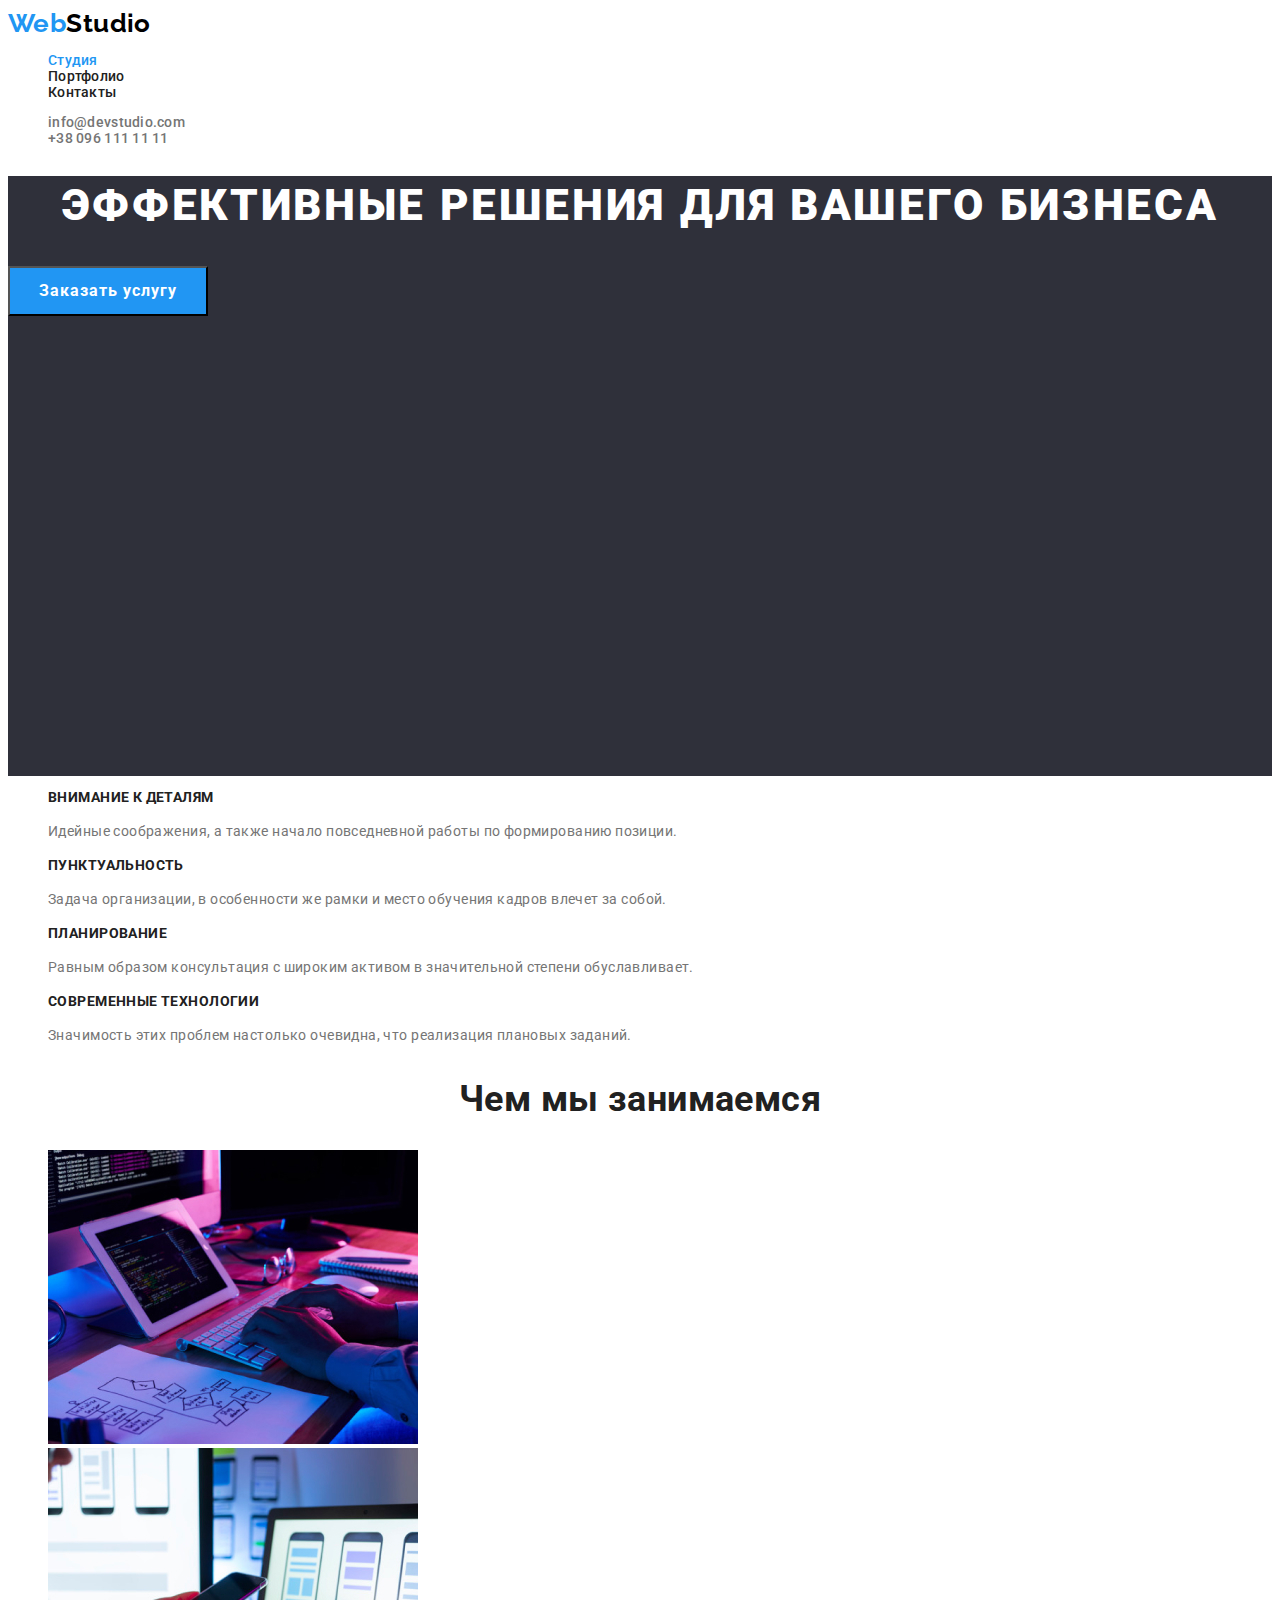
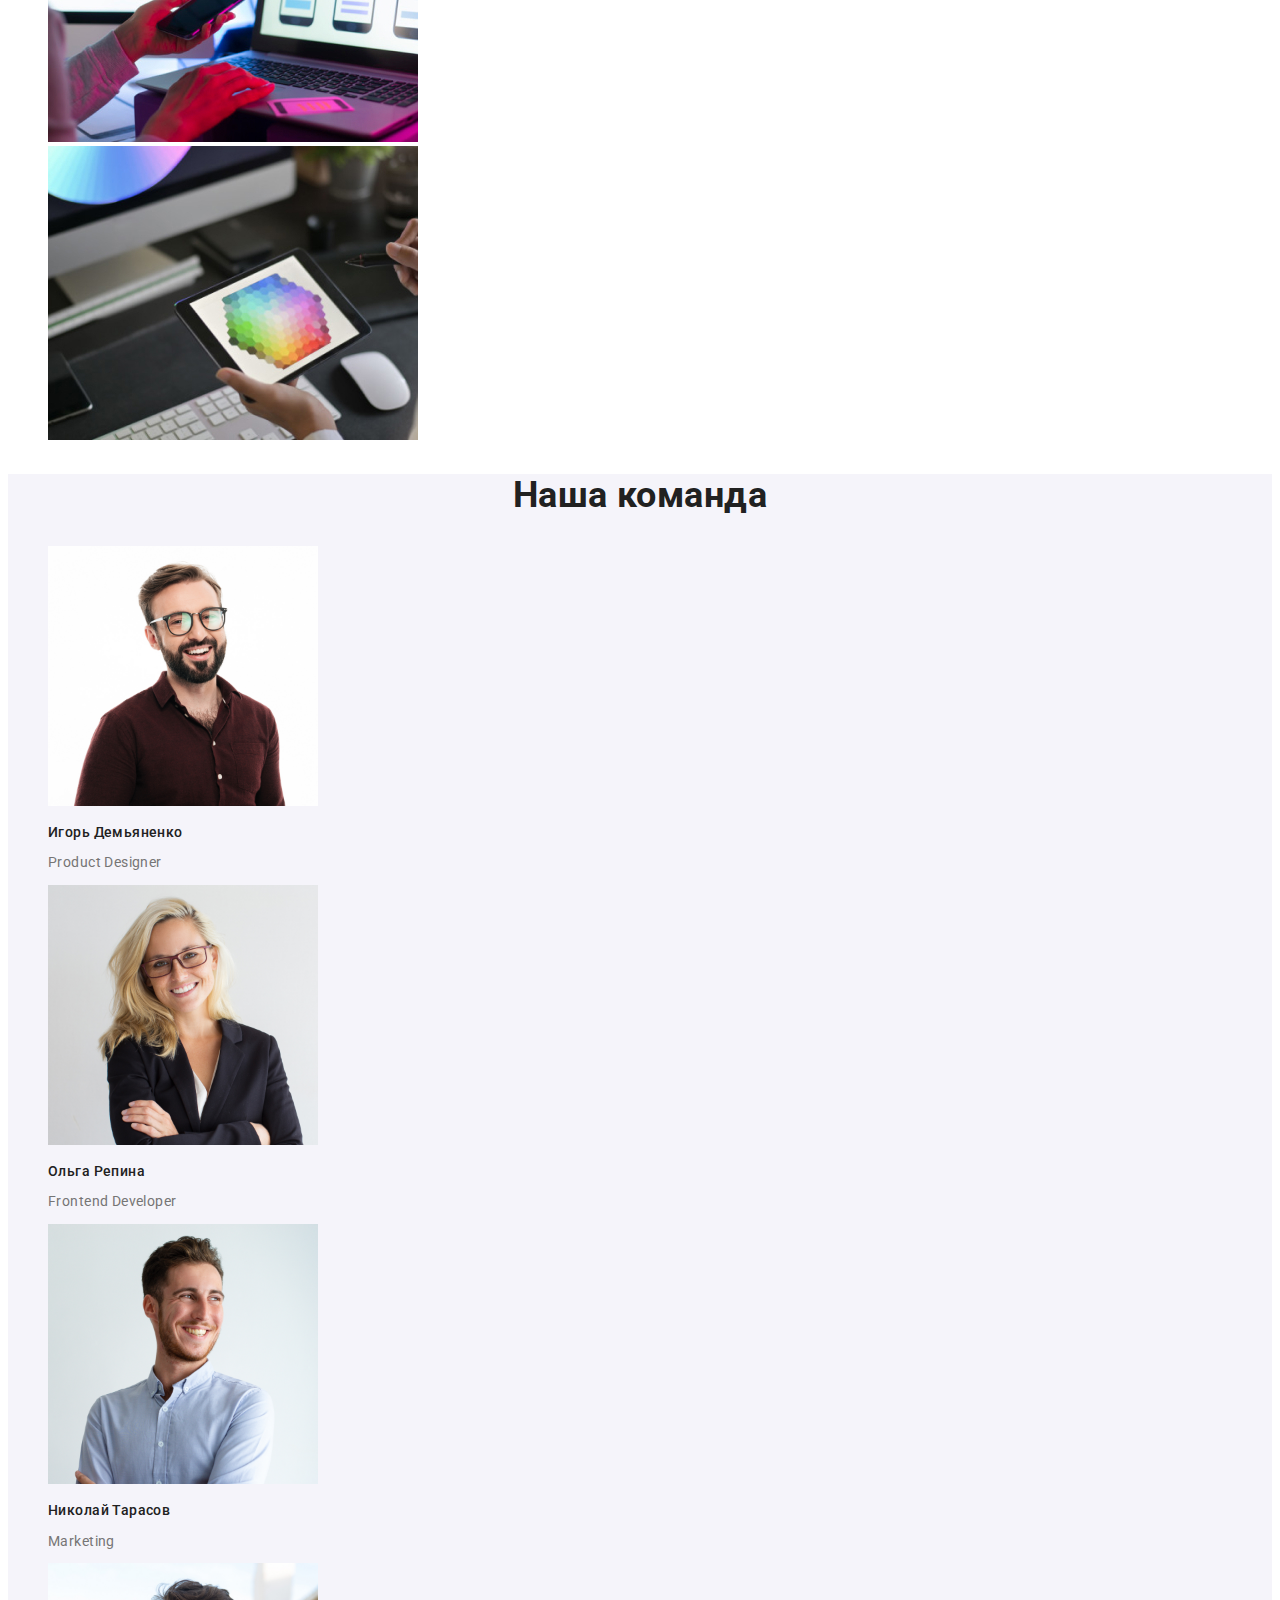
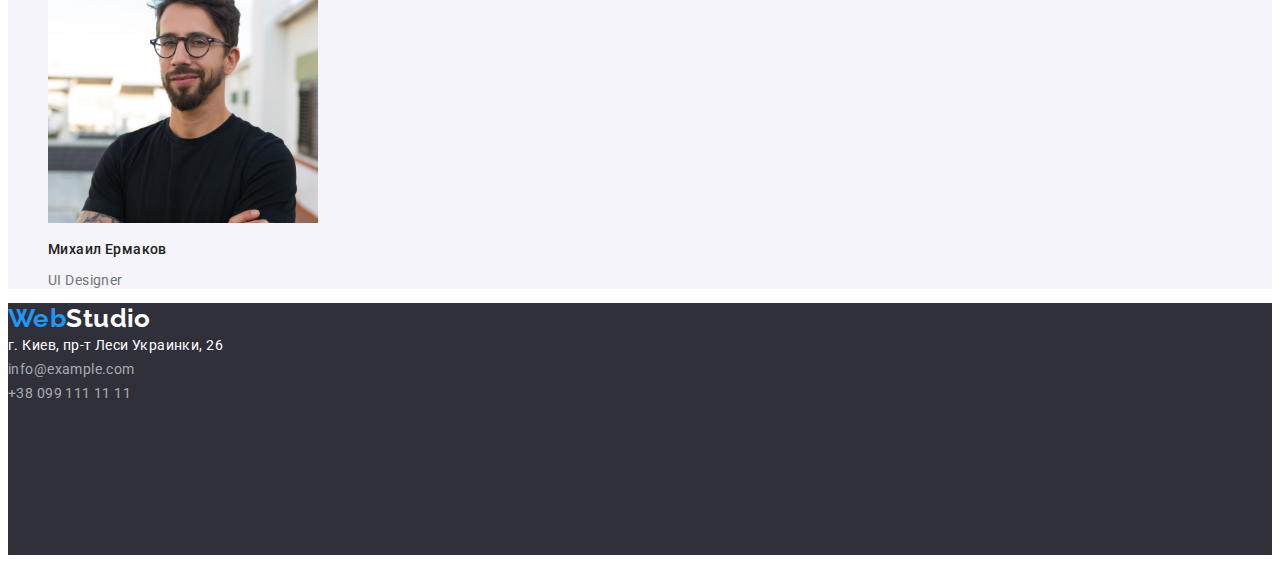
<file: index.html>
<!DOCTYPE html>
<html lang="ru">
  <head>
    <meta charset="UTF-8" />
    <meta name="viewport" content="width=device-width, initial-scale=1.0" />
    <title>Веб-студия</title>
    <link
      rel="stylesheet"
      href="https://cdnjs.cloudflare.com/ajax/libs/modern-normalize/1.0.0/modern-normalize.min.css"
      integrity="sha512-ISS7cAi1PEhQ8jnbJpJZMd29NlhNj4AWYyLOSp2CE/CsHxTCu+r+t0D2yoJudVrd0/8fTVPUVDzY5Tvli75u/g=="
      crossorigin="anonymous"
    />
    <link rel="preconnect" href="https://fonts.gstatic.com" />
    <link
      href="https://fonts.googleapis.com/css2?family=Raleway:wght@700&family=Roboto:wght@400;500;700;900&display=swap"
      rel="stylesheet"
    />
    <link rel="stylesheet" href="./css/styles.css" />
  </head>

  <body>
    <!--Шапка сайта-->
    <header class="header-page">
      <nav>
        <a href="./index.html" class="logo"
          ><span class="logo-start">Web</span
          ><span class="logo-end">Studio</span></a
        >
        <ul class="nav-site list">
          <li><a href="./index.html" class="nav-link current">Студия</a></li>
          <li><a href="./portfolio.html" class="nav-link">Портфолио</a></li>
          <li><a href="./index.html" class="nav-link">Контакты</a></li>
        </ul>
      </nav>
      <ul class="contact list">
        <li>
          <a href="mailto:info@devstudio.com" class="contact-link"
            >info@devstudio.com</a
          >
        </li>
        <li>
          <a href="tel:+380961111111" class="contact-link">+38 096 111 11 11</a>
        </li>
      </ul>
    </header>
    <!--Главная страница контента-->
    <main>
      <!--Герой-->
      <section class="main-box">
        <h1 class="main-title">Эффективные решения для вашего бизнеса</h1>
        <button class="button" type="button">Заказать услугу</button>
      </section>
      <!--Особенности-->
      <section class="features">
        <h2 hidden>Особенности</h2>
        <ul class="features-info list">
          <li>
            <h3 class="features-title">Внимание к деталям</h3>
            <p class="features-text">
              Идейные соображения, а также начало повседневной работы по
              формированию позиции.
            </p>
          </li>
          <li>
            <h3 class="features-title">Пунктуальность</h3>
            <p class="features-text">
              Задача организации, в особенности же рамки и место обучения кадров
              влечет за собой.
            </p>
          </li>
          <li>
            <h3 class="features-title">Планирование</h3>
            <p class="features-text">
              Равным образом консультация с широким активом в значительной
              степени обуславливает.
            </p>
          </li>
          <li>
            <h3 class="features-title">Современные технологии</h3>
            <p class="features-text">
              Значимость этих проблем настолько очевидна, что реализация
              плановых заданий.
            </p>
          </li>
        </ul>
      </section>
      <!--Основные направления-->
      <section class="direct">
        <h2 class="subtitle">Чем мы занимаемся</h2>
        <ul class="direct-info list">
          <li>
            <img
              src="./images/WorkofNout.jpg"
              alt="Программст работает за своим рбочим столом"
              width="370"
              height="294"
            />
          </li>
          <li>
            <img
              src="./images/WorkofTel.jpg"
              alt="Создатели работают в интерфейсе мобильного телефона"
              width="370"
              height="294"
            />
          </li>
          <li>
            <img
              src="./images/WorkofIpad.jpg"
              alt="Дизайнер работает с графиком выбора цвета на планшете"
              width="370"
              height="294"
            />
          </li>
        </ul>
      </section>
      <!--Команда-->
      <section class="team">
        <h2 class="subtitle">Наша команда</h2>
        <ul class="team-info list">
          <li>
            <img
              src="./images/ProductDes.jpg"
              alt="Фото мужчины дизайнера проекта"
              width="270"
              height="260"
            />
            <h3 class="team-name">Игорь Демьяненко</h3>
            <p lang="en" class="team-text">Product Designer</p>
          </li>
        </ul>
        <ul class="team-info list">
          <li>
            <img
              src="./images/FrontenedDev.jpg"
              alt="Фото женщины разработчика"
              width="270"
              height="260"
            />
            <h3 class="team-name">Ольга Репина</h3>
            <p lang="en" class="team-text">Frontend Developer</p>
          </li>
        </ul>
        <ul class="team-info list">
          <li>
            <img
              src="./images/Marketing.jpg"
              alt="Фото мужчины маркетолога"
              width="270"
              height="260"
            />
            <h3 class="team-name">Николай Тарасов</h3>
            <p lang="en" class="team-text">Marketing</p>
          </li>
        </ul>
        <ul class="team-info list">
          <li>
            <img
              src="./images/Desiner.jpg"
              alt="Фото мужчины дизайнера проекта"
              width="270"
              height="260"
            />
            <h3 class="team-name">Михаил Ермаков</h3>
            <p lang="en" class="team-text">UI Designer</p>
          </li>
        </ul>
      </section>
    </main>
    <!--Подвал сайта-->
    <footer class="footer-page">
      <a href="./index.html" class="logo"
        ><span class="logo-start">Web</span
        ><span class="logo-end-footer">Studio</span></a
      >
      <address class="address">
        г. Киев, пр-т Леси Украинки, 26 <br />
        <a href="mailto:info@example.com" class="address-link"
          >info@example.com</a
        >
        <br />
        <a href="tel:+380991111111" class="address-link">+38 099 111 11 11 </a>
      </address>
    </footer>
  </body>
</html>
</file>
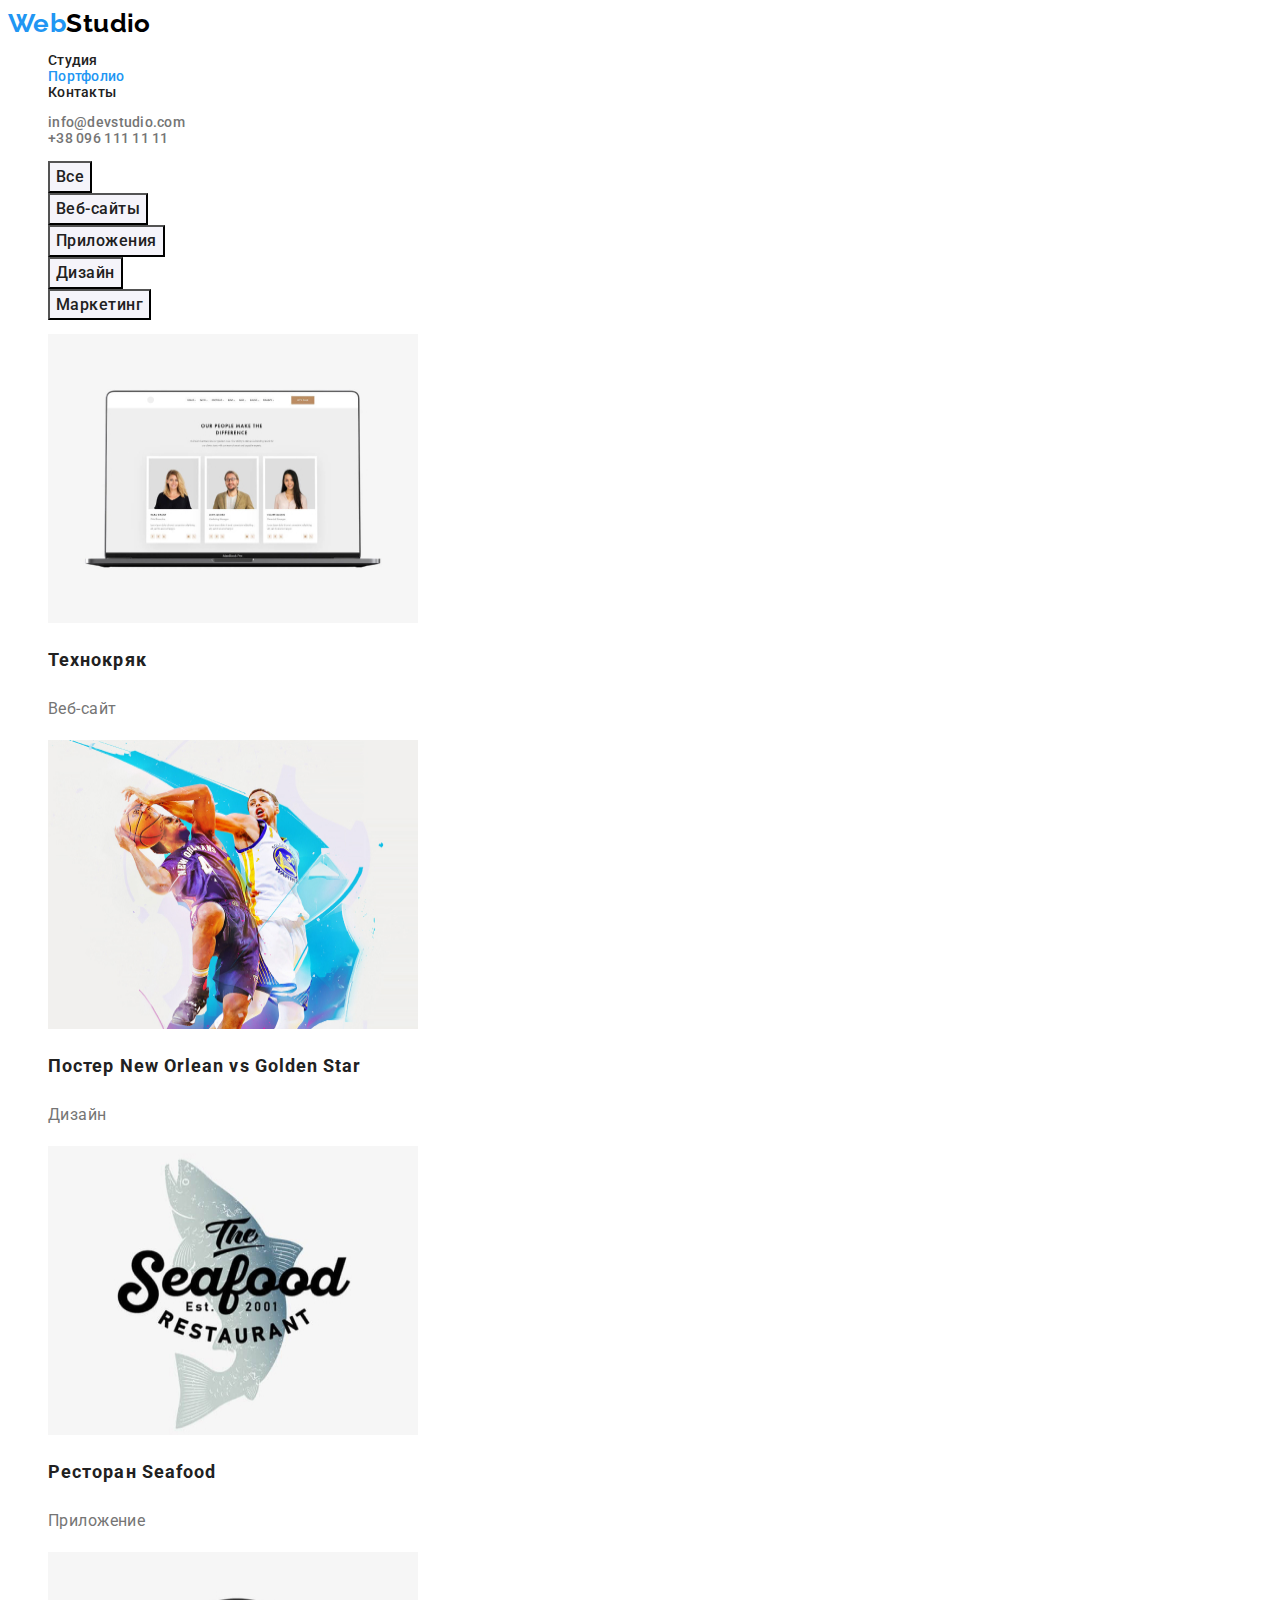
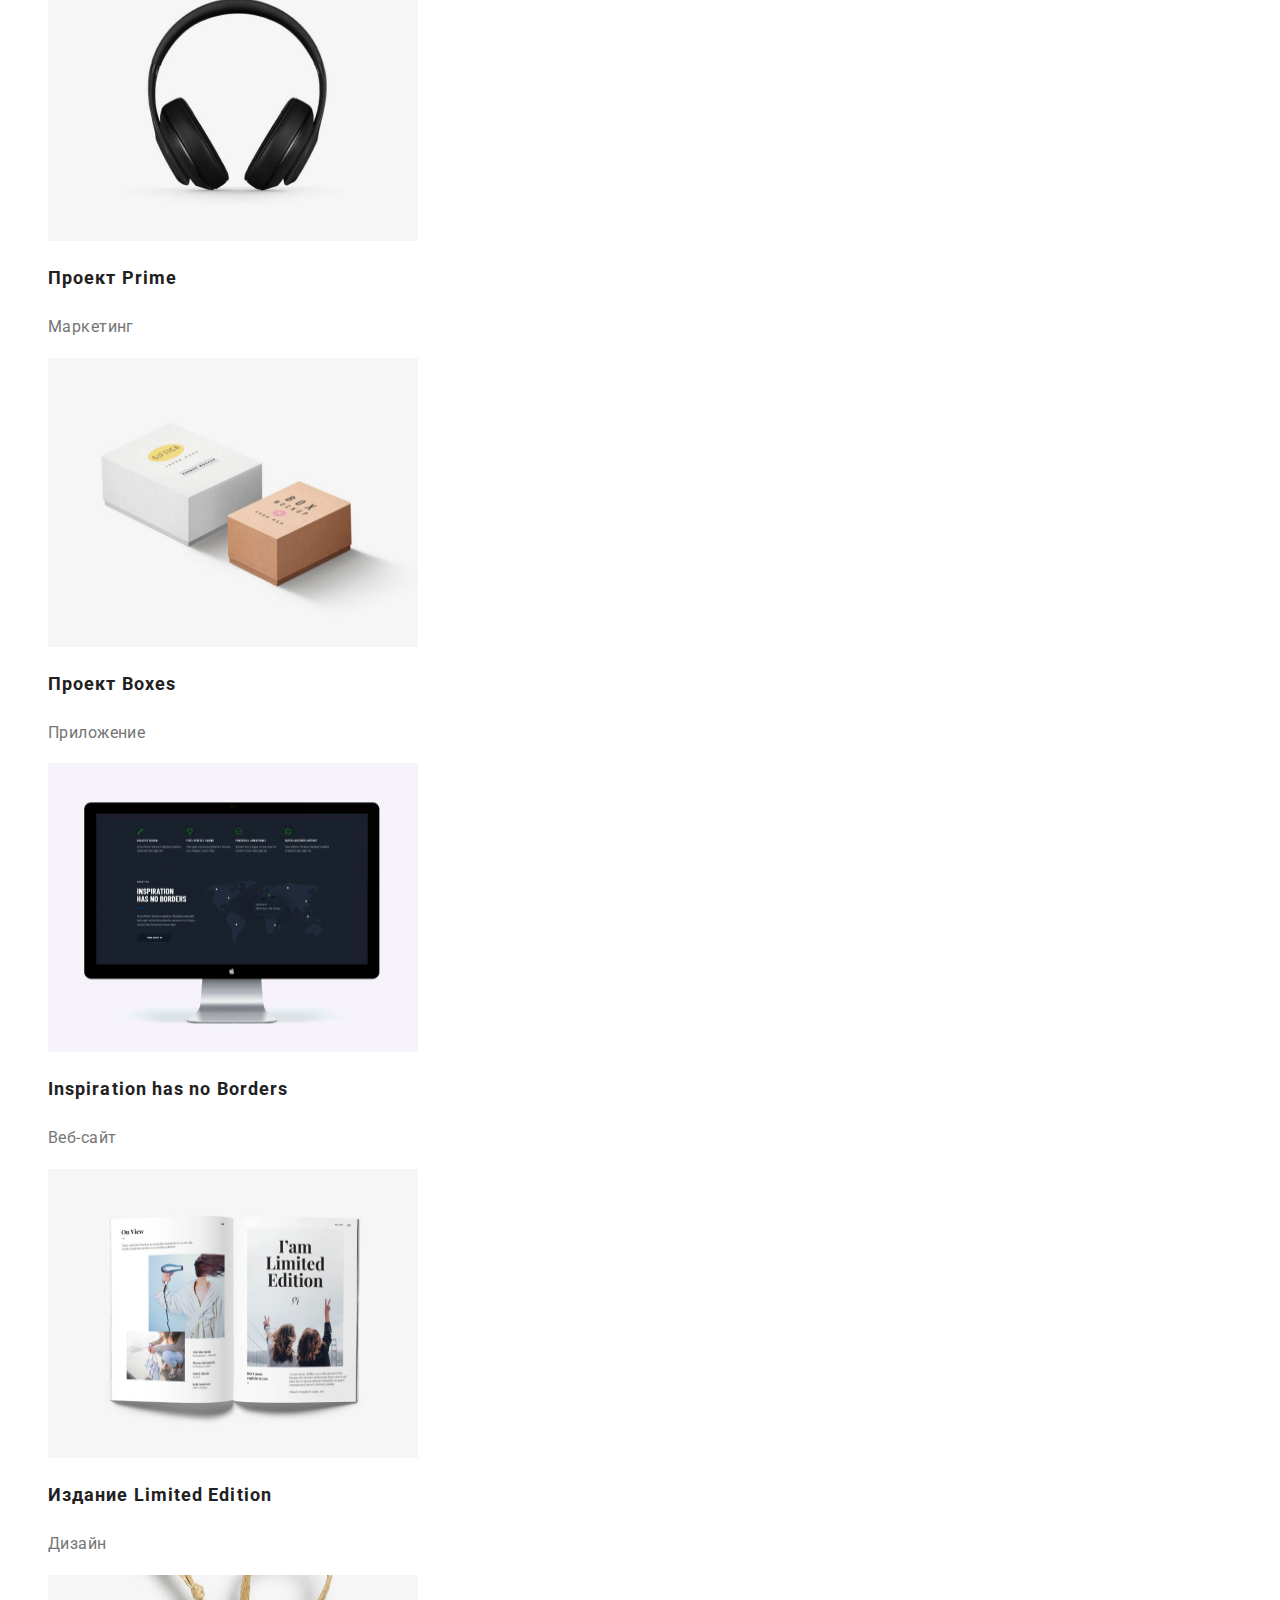
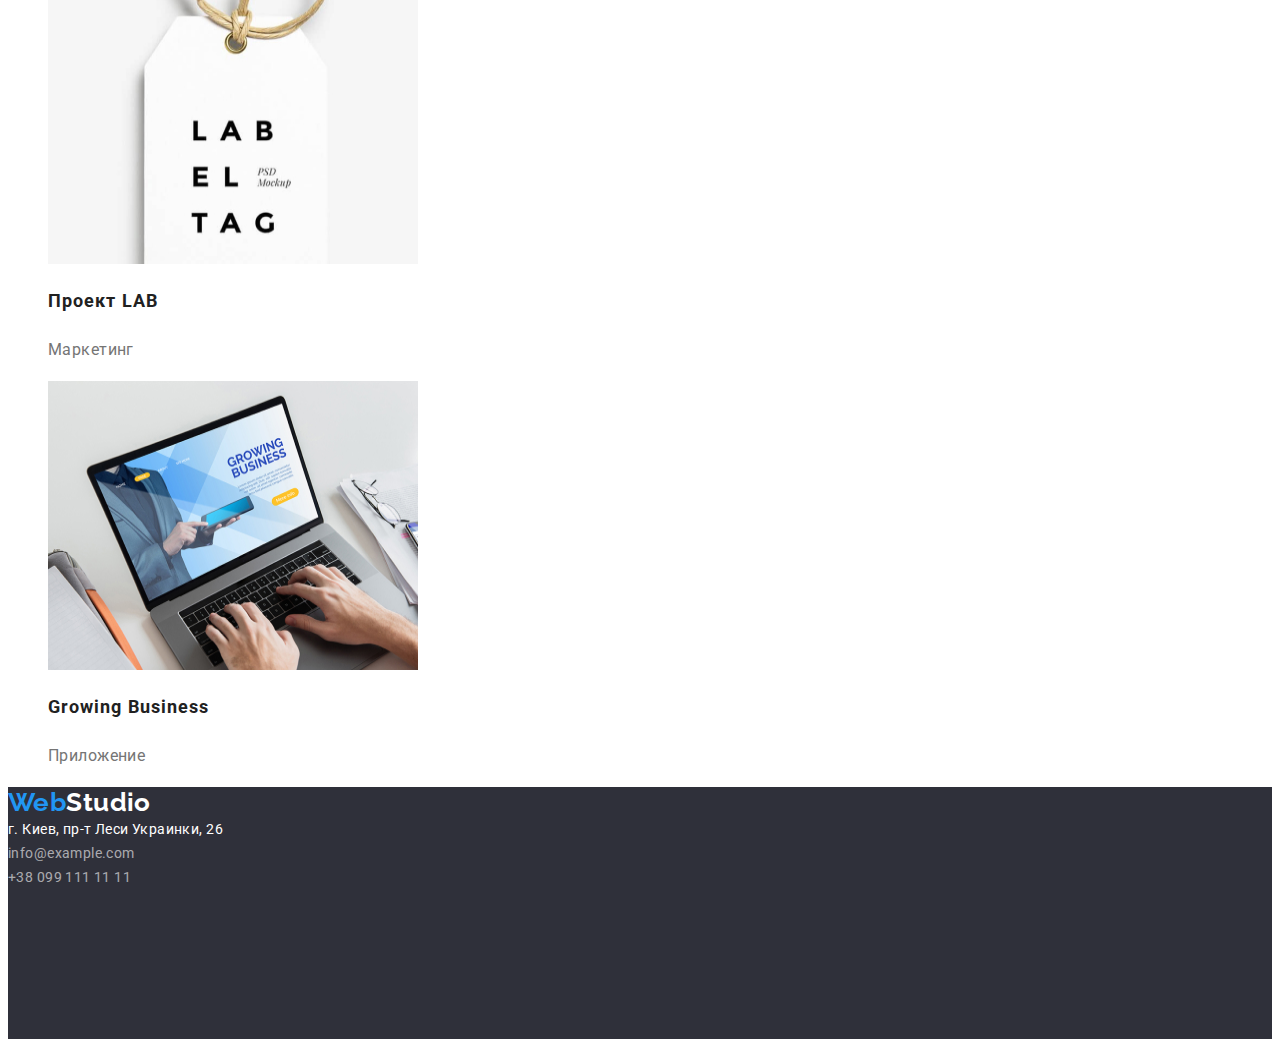
<file: portfolio.html>
<!DOCTYPE html>
<html lang="ru">
  <head>
    <meta charset="UTF-8" />
    <meta name="viewport" content="width=device-width, initial-scale=1.0" />
    <title>Портфолио</title>
    <link
      rel="stylesheet"
      href="https://cdnjs.cloudflare.com/ajax/libs/modern-normalize/1.0.0/modern-normalize.min.css"
      integrity="sha512-ISS7cAi1PEhQ8jnbJpJZMd29NlhNj4AWYyLOSp2CE/CsHxTCu+r+t0D2yoJudVrd0/8fTVPUVDzY5Tvli75u/g=="
      crossorigin="anonymous"
    />
    <link rel="preconnect" href="https://fonts.gstatic.com" />
    <link
      href="https://fonts.googleapis.com/css2?family=Raleway:wght@700&family=Roboto:wght@400;500;700;900&display=swap"
      rel="stylesheet"
    />
    <link rel="stylesheet" href="./css/styles.css" />
  </head>

  <body>
    <!--Шапка сайта-->
    <header class="header-page">
      <nav>
        <a href="./index.html" class="logo"
          ><span class="logo-start">Web</span
          ><span class="logo-end">Studio</span></a
        >
        <ul class="nav-site list">
          <li><a href="./index.html" class="nav-link">Студия</a></li>
          <li>
            <a href="./portfolio.html" class="nav-link current">Портфолио</a>
          </li>
          <li><a href="./index.html" class="nav-link">Контакты</a></li>
        </ul>
      </nav>
      <ul class="contact list">
        <li>
          <a class="contact-link" href="mailto:info@devstudio.com"
            >info@devstudio.com</a
          >
        </li>
        <li>
          <a class="contact-link" href="tel:+380961111111">+38 096 111 11 11</a>
        </li>
      </ul>
    </header>
    <!--Главная страница контента-->
    <main>
      <section class="project">
        <h1 hidden>Проекты</h1>
        <!--Кнопки-фильтры-->
        <ul class="btn-filter list">
          <li><button class="btn" type="button">Все</button></li>
          <li><button class="btn" type="button">Веб-сайты</button></li>
          <li><button class="btn" type="button">Приложения</button></li>
          <li><button class="btn" type="button">Дизайн</button></li>
          <li><button class="btn" type="button">Маркетинг</button></li>
        </ul>
        <!--Галерея проектов-->
        <ul class="project-info list">
          <li>
            <a href="#" class="project-link">
              <img
                src="./images/laptop.jpg"
                alt="Экран ноутбука с открытой страницей веб-сайта"
                width="370"
                height="289"
              />
              <h2 class="project-title">Технокряк</h2>
              <p class="project-text">Веб-сайт</p>
            </a>
          </li>
          <li>
            <a href="#" class="project-link">
              <img
                src="./images/poster.jpg"
                alt="Постер двух баскетболистов из команды Новый Орлеан и Золотая Звезда"
                width="370"
                height="289"
              />
              <h2 class="project-title">Постер New Orlean vs Golden Star</h2>
              <p class="project-text">Дизайн</p>
            </a>
          </li>
          <li>
            <a href="#" class="project-link">
              <img
                src="./images/logo-of-restaurent.jpg"
                alt="Логотип ресторана SeaFood"
                width="370"
                height="289"
              />
              <h2 class="project-title">Ресторан Seafood</h2>
              <p class="project-text">Приложение</p>
            </a>
          </li>
          <li>
            <a href="#" class="project-link">
              <img
                src="./images/headphones.jpg"
                alt="Беспроводные наушники"
                width="370"
                height="289"
              />
              <h2 class="project-title">Проект Prime</h2>
              <p class="project-text">Маркетинг</p>
            </a>
          </li>
          <li>
            <a href="#" class="project-link">
              <img
                src="./images/boxes.jpg"
                alt="Две коробки"
                width="370"
                height="289"
              />
              <h2 class="project-title">Проект Boxes</h2>
              <p class="project-text">Приложение</p>
            </a>
          </li>
          <li>
            <a href="#" class="project-link">
              <img
                src="./images/monitor.jpg"
                alt="Монитор с открытой страницей веб-сайта"
                width="370"
                height="289"
              />
              <h2 lang="en" class="project-title">
                Inspiration has no Borders
              </h2>
              <p class="project-text">Веб-сайт</p>
            </a>
          </li>
          <li>
            <a href="#" class="project-link">
              <img
                src="./images/journal.jpg"
                alt="Открытая страница издания с надписью Я-ограниченный выпуск"
                width="370"
                height="289"
              />
              <h2 class="project-title">Издание Limited Edition</h2>
              <p class="project-text">Дизайн</p>
            </a>
          </li>
          <li>
            <a href="#" class="project-link">
              <img
                src="./images/label.jpg"
                alt="Ярлык тег"
                width="370"
                height="289"
              />
              <h2 class="project-title">Проект LAB</h2>
              <p class="project-text">Маркетинг</p>
            </a>
          </li>
          <li>
            <a href="#" class="project-link">
              <img
                src="./images/project.jpg"
                alt="Работающий человек за ноутбуком с открытой страницей приложения Растущий бизнес"
                width="370"
                height="289"
              />
              <h2 lang="en" class="project-title">Growing Business</h2>
              <p class="project-text">Приложение</p>
            </a>
          </li>
        </ul>
      </section>
    </main>
    <!--Подвал сайта-->
    <footer class="footer-page">
      <a href="./index.html" class="logo"
        ><span class="logo-start">Web</span
        ><span class="logo-end-footer">Studio</span></a
      >
      <address class="address">
        г. Киев, пр-т Леси Украинки, 26 <br />
        <a href="mailto:info@example.com" class="address-link"
          >info@example.com</a
        >
        <br />
        <a href="tel:+380991111111" class="address-link">+38 099 111 11 11 </a>
      </address>
    </footer>
  </body>
</html>
</file>
<file: css/styles.css>
/* основной цвет фона #E5E5E5 */
/* вторичный цвет фона  #2f303a */
/* белый цвет #FFFFFF */
/* основной цвет текста #212121 */
/* вторичный цвет текста #757575 */
/* акцентный цвет #2196F3 */

:root {
  --primary-text-color: #212121;
  --secondary-text-color: #757575;
  --accent-color: #2196f3;
  --primary-background-color: #ffffff;
  --secondary-background-color: #f5f4fa;
  --accent-background-color: #2f303a;
  --primary-font-size: 14px;
  --secondary-font-size: 16px;
  --primary-font-weight: 500;
  --secondary-font-weight: 700;
}

body {
  font-family: "Roboto", sans-serif;
  font-size: var(--primary-font-size);
  line-height: 1.14;
  letter-spacing: 0.03em;
  background-color: var(--primary-background-color);
  color: var(--primary-text-color);
}

.list {
  list-style: none;
}

.nav-link,
.contact-link,
.project-link,
.address-link,
.logo {
  text-decoration: none;
}

/* Шапка сайта */
.header-page {
  background-color: var(--primary-background-color);
}

/* Логотип сайта */
.logo {
  font-family: "Raleway", sans-serif;
  font-size: 26px;
  font-weight: var(--secondary-font-weight);
  line-height: 1.2;
}

.logo-start {
  color: var(--accent-color);
}
.logo-end {
  color: #000000;
}

.logo-end-footer {
  color: var(--primary-background-color);
}

/* Основная навигация сайта*/
.nav-link,
.contact-link {
  font-weight: var(--primary-font-weight);
  letter-spacing: 0.02em;
}

.nav-link {
  color: var(--primary-text-color);
}

.contact-link {
  color: var(--secondary-text-color);
}

.nav-site .nav-link.current {
  color: var(--accent-color);
}

.nav-link:hover,
.nav-link:focus,
.contact-link:hover,
.contact-link:focus {
  color: var(--accent-color);
}

/*Главная страница Студии*/

/*Герой*/
.main-box {
  height: 600px;
  background-color: var(--accent-background-color);
}

.main-title {
  font-weight: 900;
  font-size: 44px;
  line-height: 1.36;
  letter-spacing: 0.06em;
  color: var(--primary-background-color);
  text-align: center;
}

.main-title,
.features-title {
  text-transform: uppercase;
}

/* Особенности */
.features-title {
  font-size: var(--primary-font-size);
}

.features-text {
  line-height: 1.71;
  color: var(--secondary-text-color);
}

/* Основные направления */
.subtitle {
  font-size: 36px;
  line-height: 1.17;
  text-align: center;
}

/* Команда */
.team {
  background-color: var(--secondary-background-color);
}

.team-name,
.team-text {
  font-size: var(--primary-font-size);
  line-height: 1.19;
}

.team-name {
  font-weight: var(--primary-font-weight);
}

.team-text {
  color: var(--secondary-text-color);
}

/*Главная страница Портфолио*/
.project-info {
  background-color: var(--primary-background-color);
}

.project-title {
  font-size: 18px;
  line-height: 2;
  letter-spacing: 0.06em;
  color: var(--primary-text-color);
}

.project-text {
  font-size: var(--secondary-font-size);
  line-height: 1.87;
  color: var(--secondary-text-color);
}

/* Подвал сайта */
.footer-page {
  height: 252px;
  background: var(--accent-background-color);
}

.address {
  font-size: var(--primary-font-size);
  line-height: 1.71;
  font-style: normal;
  color: var(--primary-background-color);
}

.address-link {
  color: rgba(255, 255, 255, 0.6);
}

/* Кнопки */
.button,
.btn {
  font-family: inherit;
  font-size: var(--secondary-font-size);
}

.button {
  width: 200px;
  height: 50px;
  font-weight: var(--secondary-font-weight);
  line-height: 1.87;
  letter-spacing: 0.06em;
  background-color: var(--accent-color);
  color: var(--primary-background-color);
}

.btn {
  font-weight: var(--primary-font-weight);
  line-height: 1.62;
  letter-spacing: 0.03em;
  background-color: var(--secondary-background-color);
  color: var(--primary-text-color);
}

.btn:hover,
.btn:focus {
  background: var(--accent-color);
  color: var(--primary-background-color);
  cursor: pointer;
}
</file>
